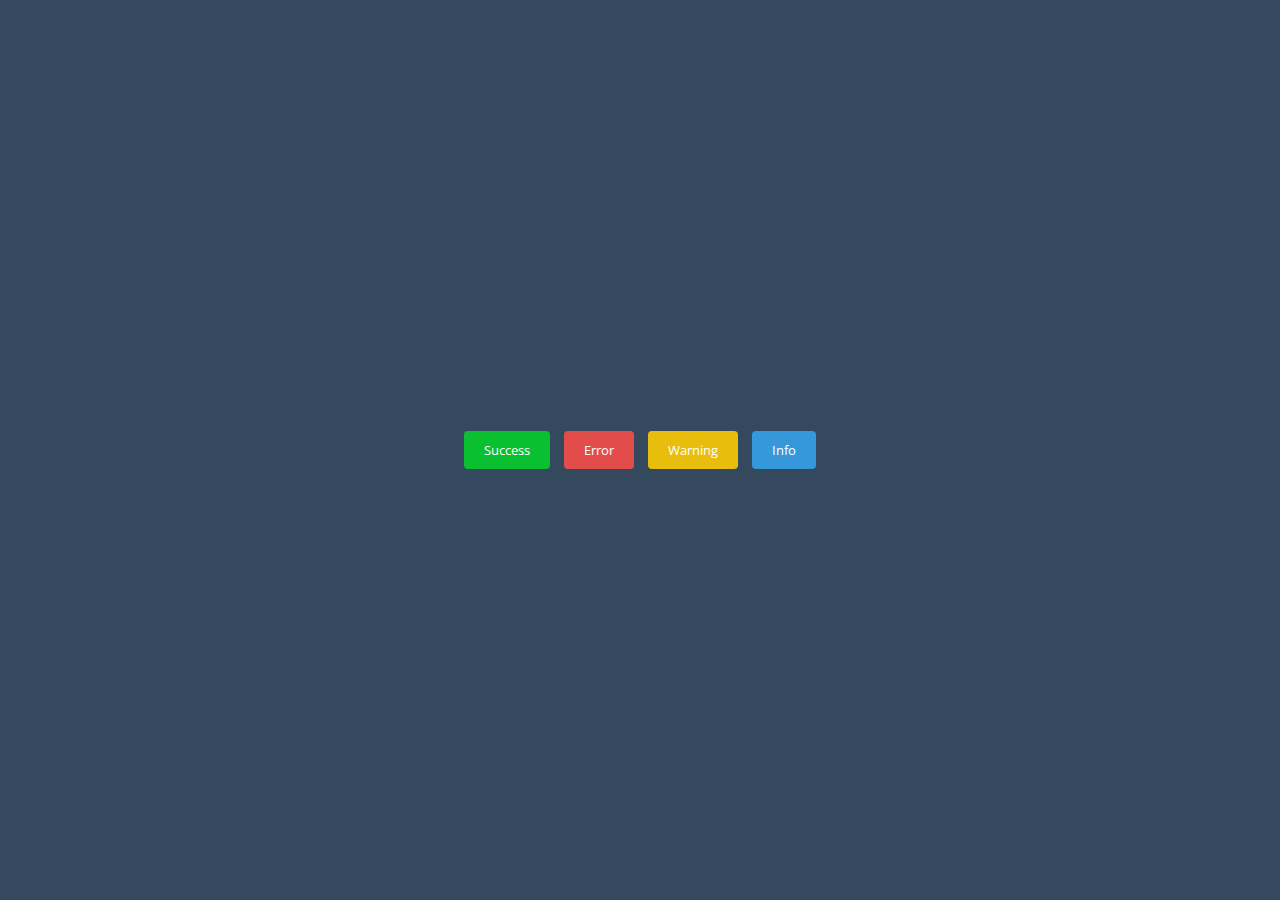
<file: TOAST/boilerplate/index.html>
<!DOCTYPE html>
<html lang="en">
	<head>
		<meta charset="UTF-8" />
		<meta name="viewport" content="width=device-width, initial-scale=1.0" />
		<link href="https://fonts.googleapis.com/css?family=Poppins&amp;display=swap" rel="stylesheet" />
		<link
			rel="stylesheet"
			href="https://cdnjs.cloudflare.com/ajax/libs/font-awesome/6.2.1/css/all.min.css"
			integrity="sha512-MV7K8+y+gLIBoVD59lQIYicR65iaqukzvf/nwasF0nqhPay5w/9lJmVM2hMDcnK1OnMGCdVK+iQrJ7lzPJQd1w=="
			crossorigin="anonymous"
			referrerpolicy="no-referrer"
		/>
		<link rel="stylesheet" href="style.css" />
		<title>Toast</title>
	</head>
	<body>
		<ul class="notifications"></ul>

		<div class="buttons">
			<button class="btn" id="success">Success</button>
			<button class="btn" id="error">Error</button>
			<button class="btn" id="warning">Warning</button>
			<button class="btn" id="info">Info</button>
		</div>

		<script src="toast.js"></script>
	</body>
</html>
</file>
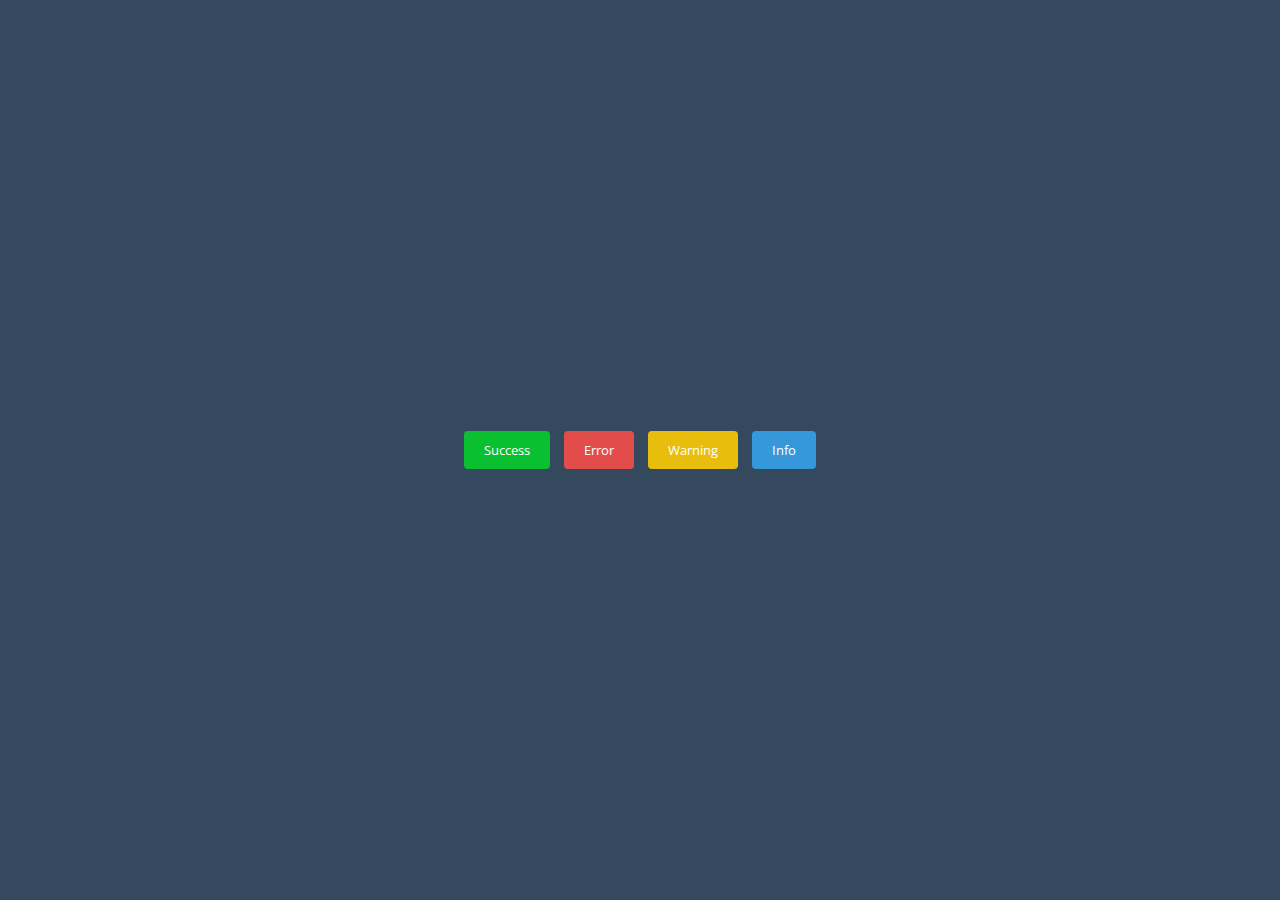
<file: TOAST/complete/index.html>
<!DOCTYPE html>
<html lang="en">
	<head>
		<meta charset="UTF-8" />
		<meta name="viewport" content="width=device-width, initial-scale=1.0" />
		<link href="https://fonts.googleapis.com/css?family=Poppins&amp;display=swap" rel="stylesheet" />
		<link
			rel="stylesheet"
			href="https://cdnjs.cloudflare.com/ajax/libs/font-awesome/6.2.1/css/all.min.css"
			integrity="sha512-MV7K8+y+gLIBoVD59lQIYicR65iaqukzvf/nwasF0nqhPay5w/9lJmVM2hMDcnK1OnMGCdVK+iQrJ7lzPJQd1w=="
			crossorigin="anonymous"
			referrerpolicy="no-referrer"
		/>
		<link rel="stylesheet" href="style.css" />
		<title>Toast</title>
	</head>
	<body>
		<ul class="notifications"></ul>

		<div class="buttons">
			<button class="btn" id="success">Success</button>
			<button class="btn" id="error">Error</button>
			<button class="btn" id="warning">Warning</button>
			<button class="btn" id="info">Info</button>
		</div>
		<script src="toast.js"></script>
	</body>
</html>
</file>
<file: TOAST/boilerplate/style.css>
@import url('https://fonts.googleapis.com/css2?family=Open+Sans:wght@300;400&display=swap');

* {
	margin: 0;
	padding: 0;
	box-sizing: border-box;
	font-family: 'Open Sans', sans-serif;
}

:root {
	--dark: #34495e;
	--gray: #aeb0d7;
	--light: #ffffff;
	--success: #0abf30;
	--error: #e24d4c;
	--warning: #e9bd0c;
	--info: #3498db;
}

body {
	display: flex;
	align-items: center;
	justify-content: center;
	min-height: 100vh;
	background: var(--dark);
}

.notifications {
	position: fixed;
	top: 30px;
	right: 20px;
}

.toast,
.column {
	display: flex;
	align-items: center;
}

.notifications .toast {
	position: relative;
	overflow: hidden;
	width: 400px;
	list-style-type: none;
	border-radius: 4px;
	padding: 16px 17px;
	margin-bottom: 10px;
	background: var(--light);
	justify-content: space-between;
	animation: show_toast 2000ms ease forwards;
}

@keyframes show_toast {
	0% {
		transform: translateX(100%);
	}
	50% {
		transform: translateX(-5%);
	}
	100% {
		transform: translateX(0%);
	}
}

.notifications .toast.hide {
	animation: hide_toast 1000ms ease forwards;
}

@keyframes hide_toast {
	0% {
		transform: translateX(0%);
	}

	50% {
        opacity:0;
	}

	100% {
		transform: translateX(100%); 
	}
}

.toast::before {
	position: absolute;
	content: '';
	left: 0;
	bottom: 0;
	height: 3px;
	width: 100%;
	animation: progress 5s linear forwards;
}

@keyframes progress {
	100% {
		width: 0%;
	}
}

.toast.success::before,
.btn#success {
	background: var(--success);
}
.toast.error::before,
.btn#error {
	background: var(--error);
}
.toast.warning::before,
.btn#warning {
	background: var(--warning);
}
.toast.info::before,
.btn#info {
	background: var(--info);
}

.toast.success .column i {
	color: var(--success);
}

.toast.error .column i {
	color: var(--error);
}

.toast.warning .column i {
	color: var(--warning);
}

.toast.info .column i {
	color: var(--info);
}

.toast .column i {
	font-size: 22px;
}

.toast .column span {
	font-size: 17px;
	margin-left: 12px;
}

.toast i:last-child {
	color: var(--gray);
	cursor: pointer;
}

.toast i:last-child:hover {
	color: var(--dark);
}

.buttons .btn {
	border: none;
	outline: none;
	color: var(--light);
	cursor: pointer;
	margin: 0 5px;
	padding: 10px 20px;
	border-radius: 4px;
}
</file>
<file: TOAST/complete/style.css>
@import url('https://fonts.googleapis.com/css2?family=Open+Sans:wght@300;400&display=swap');

* {
	margin: 0;
	padding: 0;
	box-sizing: border-box;
	font-family: 'Open Sans', sans-serif;
}

:root {
	--dark: #34495e;
	--gray: #aeb0d7;
	--light: #ffffff;
	--success: #0abf30;
	--error: #e24d4c;
	--warning: #e9bd0c;
	--info: #3498db;
}

body {
	display: flex;
	align-items: center;
	justify-content: center;
	min-height: 100vh;
	background: var(--dark);
}

.notifications {
	position: fixed;
	top: 30px;
	right: 20px;
}

.toast,
.column {
	display: flex;
	align-items: center;
}

.notifications .toast {
	position: relative;
	overflow: hidden;
	width: 400px;
	list-style-type: none;
	border-radius: 4px;
	padding: 16px 17px;
	margin-bottom: 10px;
	background: var(--light);
	justify-content: space-between;
	animation: show_toast 2000ms ease forwards;
}

@keyframes show_toast {
	0% {
		transform: translateX(100%);
	}
	50% {
		transform: translateX(-5%);
	}
	100% {
		transform: translateX(0%);
	}
}

.notifications .toast.hide {
	animation: hide_toast 1000ms ease forwards;
}

@keyframes hide_toast {
	0% {
		transform: translateX(0%);
	}

	50% {
        opacity:0;
	}

	100% {
		transform: translateX(100%); 
	}
}

.toast::before {
	position: absolute;
	content: '';
	left: 0;
	bottom: 0;
	height: 3px;
	width: 100%;
	animation: progress 5s linear forwards;
}

@keyframes progress {
	100% {
		width: 0%;
	}
}

.toast.success::before,
.btn#success {
	background: var(--success);
}
.toast.error::before,
.btn#error {
	background: var(--error);
}
.toast.warning::before,
.btn#warning {
	background: var(--warning);
}
.toast.info::before,
.btn#info {
	background: var(--info);
}

.toast.success .column i {
	color: var(--success);
}

.toast.error .column i {
	color: var(--error);
}

.toast.warning .column i {
	color: var(--warning);
}

.toast.info .column i {
	color: var(--info);
}

.toast .column i {
	font-size: 22px;
}

.toast .column span {
	font-size: 17px;
	margin-left: 12px;
}

.toast i:last-child {
	color: var(--gray);
	cursor: pointer;
}

.toast i:last-child:hover {
	color: var(--dark);
}

.buttons .btn {
	border: none;
	outline: none;
	color: var(--light);
	cursor: pointer;
	margin: 0 5px;
	padding: 10px 20px;
	border-radius: 4px;
}
</file>
